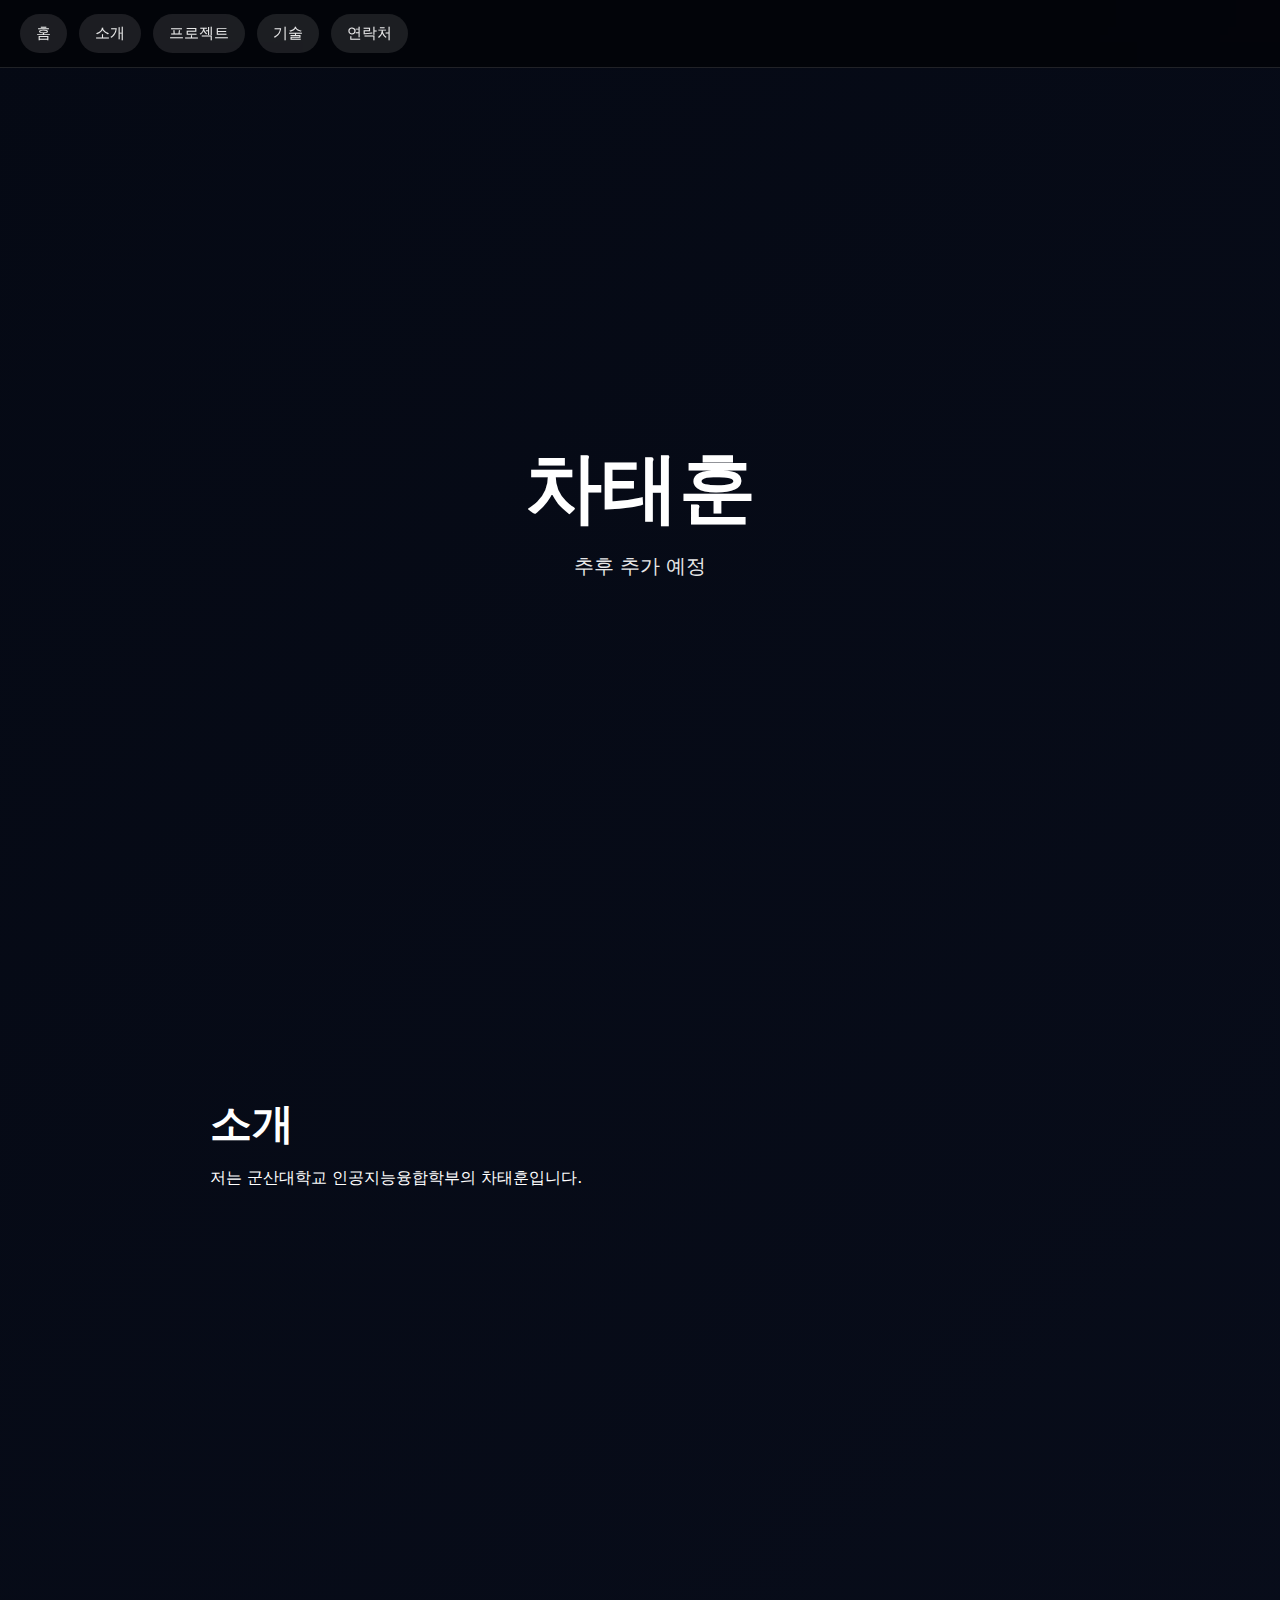
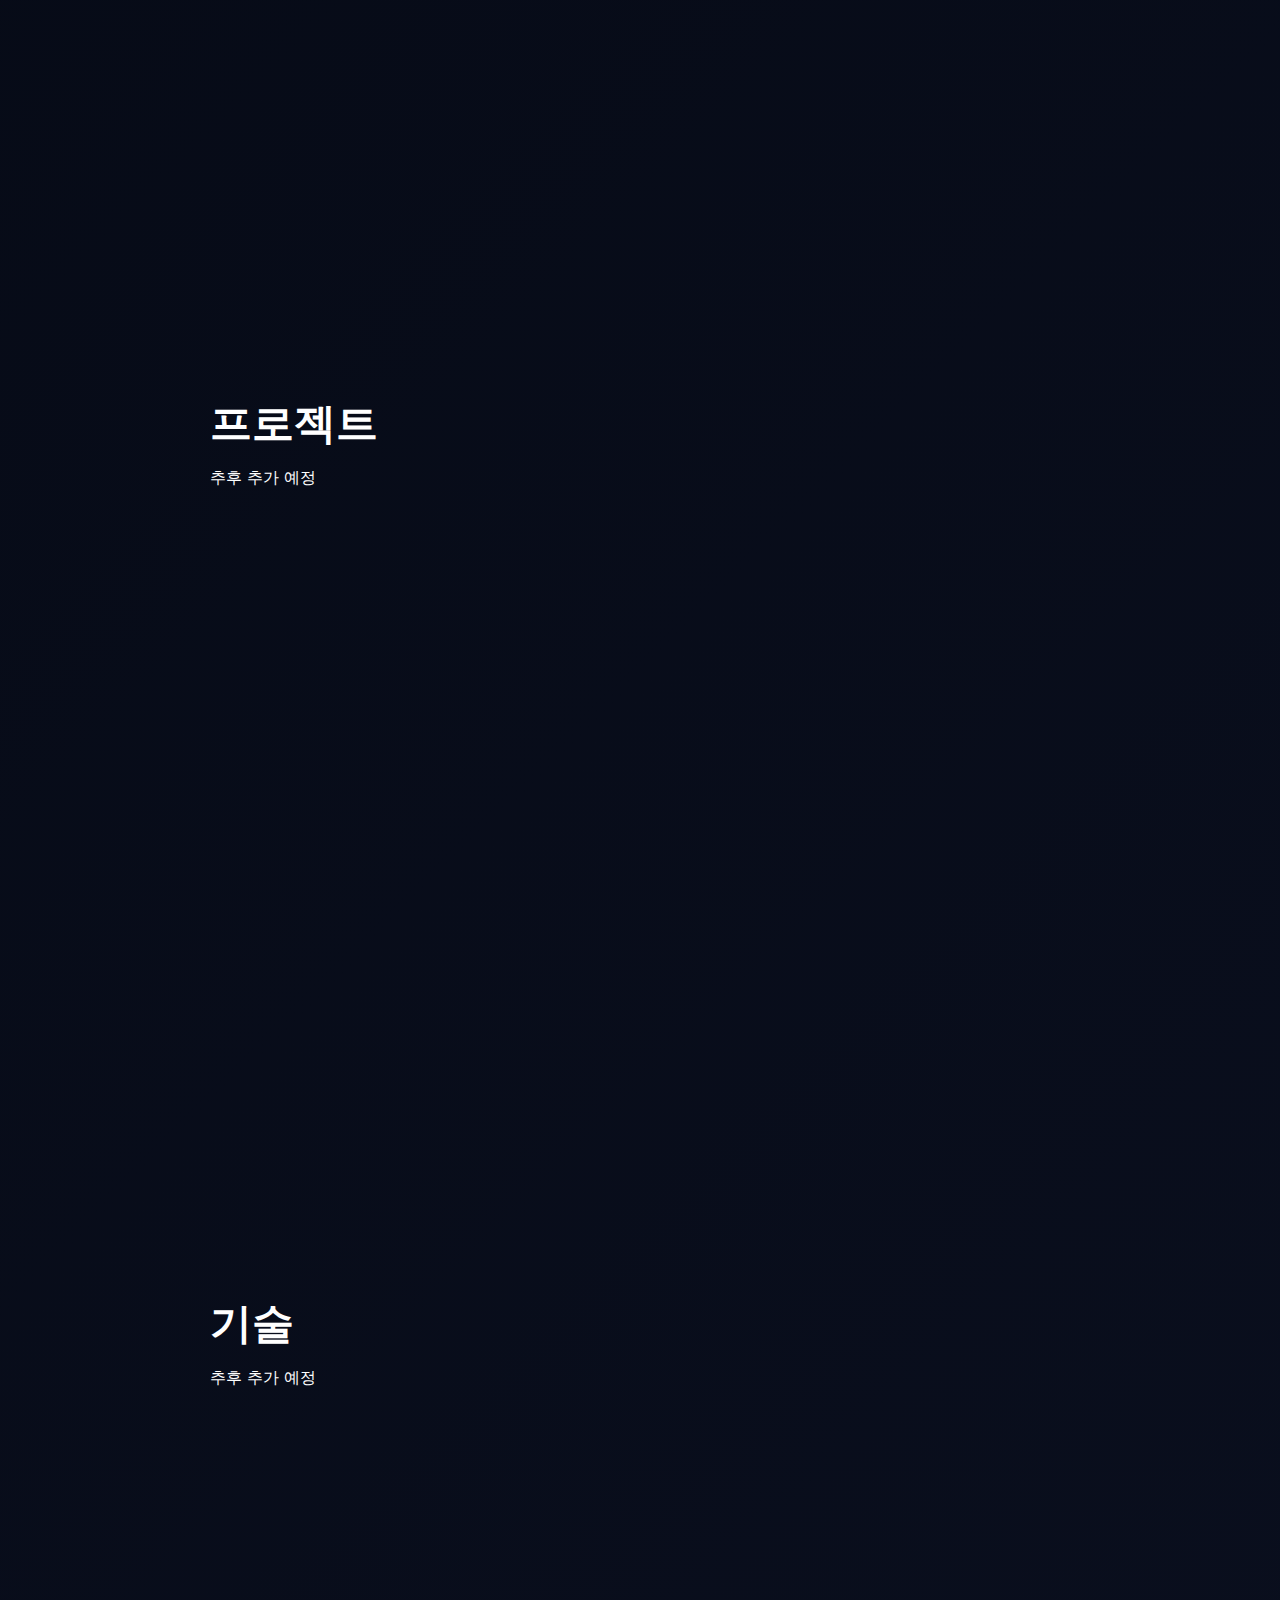
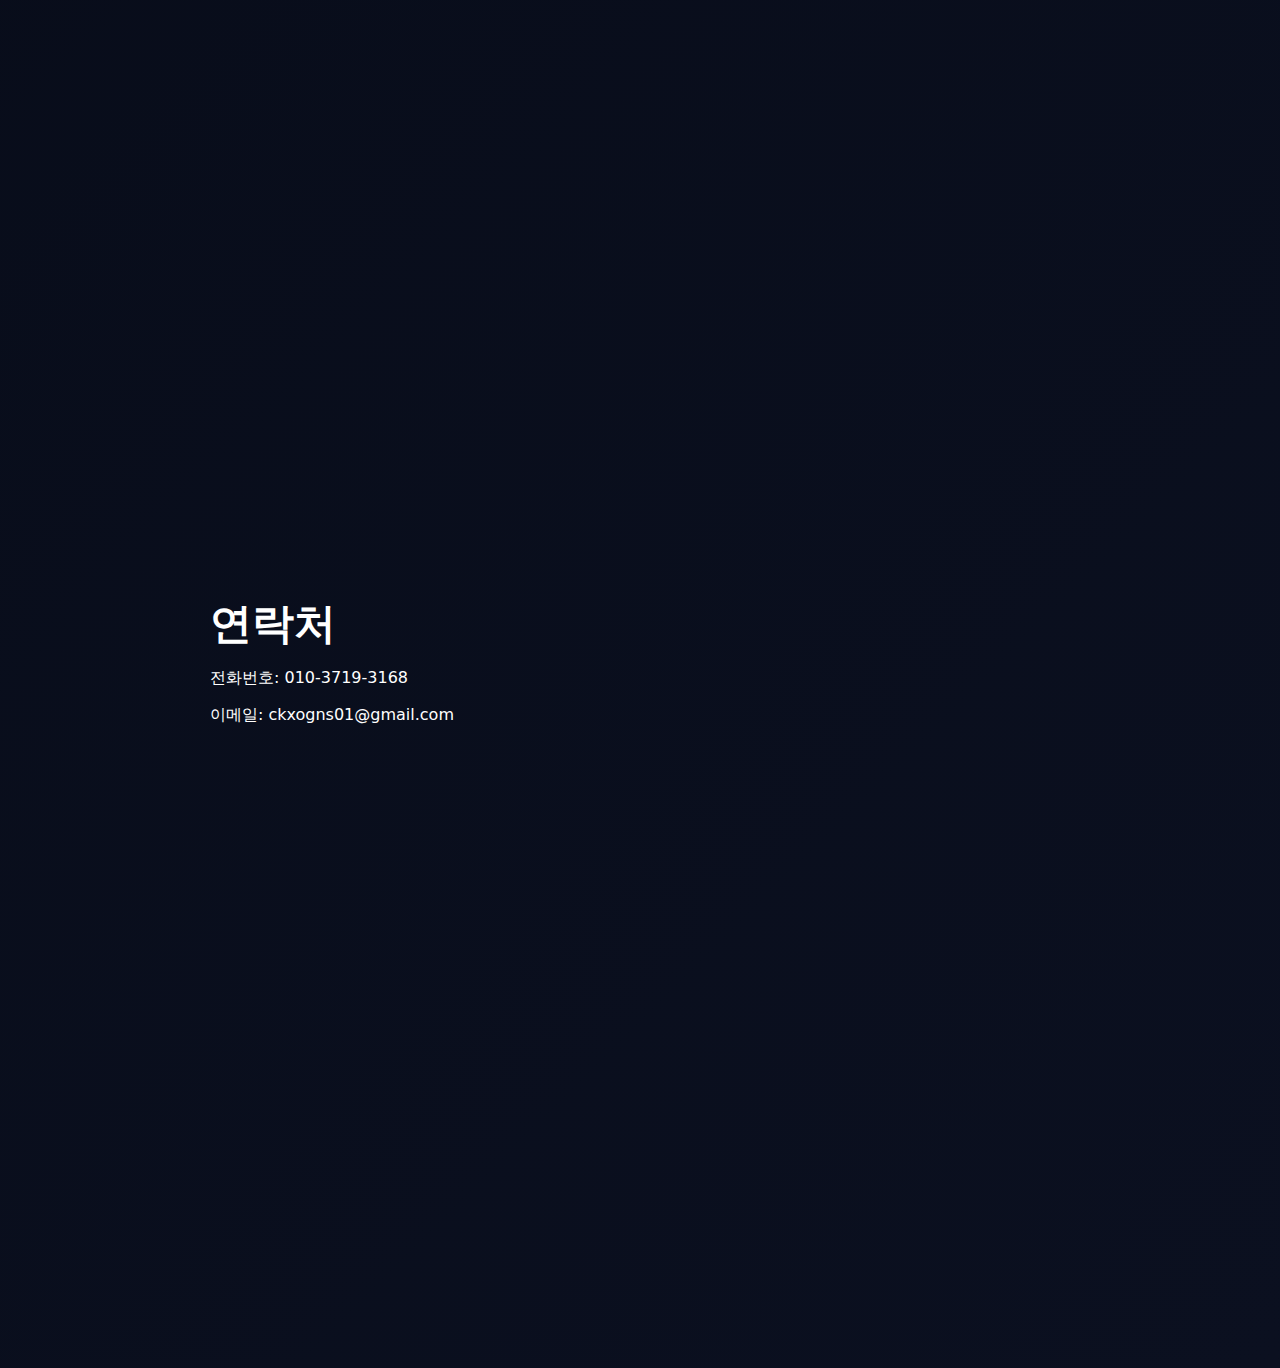
<file: index.html>
<!doctype html>
<html lang="ko">
<head>
  <meta charset="utf-8" />
  <meta name="viewport" content="width=device-width, initial-scale=1" />
  <title>Personal Portfolio</title>
  <link rel="stylesheet" href="style.css" />
</head>
<body>

  <header class="top">
    <nav class="toc-horizontal-left">
      <a href="#home" class="toc-link">홈</a>
      <a href="#s1" class="toc-link">소개</a>
      <a href="#s2" class="toc-link">프로젝트</a>
      <a href="#s3" class="toc-link">기술</a>
      <a href="#s4" class="toc-link">연락처</a>
    </nav>
  </header>

  <main>

    <section id="home" class="hero">
      <div class="hero-inner">
        <h1 class="hero-title">차태훈</h1>
        <p class="hero-sub">추후 추가 예정</p>
      </div>
    </section>


    <section id="s1">
      <h1 class="has-note" data-note="Who am I">소개</h1>
      <p>저는 군산대학교 인공지능융합학부의 차태훈입니다.</p>
    </section>

    <section id="s2">
      <h1 class="has-note" data-note="Project">프로젝트</h1>
      <p>추후 추가 예정</p>
    </section>

    <section id="s3">
      <h1 class="has-note" data-note="skills">기술</h1>
      <p>추후 추가 예정</p>
    </section>

    <section id="s4">
      <h1 class="has-note" data-note="contact">연락처</h1>
      <p>전화번호: 010-3719-3168</p>
      <p>이메일: ckxogns01@gmail.com</p>
    </section>

  </main>

  <script>
    const header = document.querySelector("header.top");

    document.querySelectorAll(".toc-link").forEach(link => {
      link.addEventListener("click", e => {
        e.preventDefault();
        const section = document.querySelector(link.getAttribute("href"));
        if (!section) return;

        const heading = section.querySelector("h1") || section;
        const y =
          heading.getBoundingClientRect().top +
          window.scrollY -
          header.offsetHeight;

        window.scrollTo({ top: y, behavior: "smooth" });
      });
    });
    const root = document.documentElement;

    window.addEventListener("scroll", () => {
        const max = document.documentElement.scrollHeight - window.innerHeight;
        const t = Math.min(1, Math.max(0, window.scrollY / max));
        const g1 = `hsl(${220 + t * 40}, 60%, ${12 - t * 2}%)`;
        const g2 = `hsl(${240 + t * 40}, 65%, ${10 - t * 1.5}%)`;

        root.style.setProperty("--g1", g1);
        root.style.setProperty("--g2", g2);
        });
  </script>

</body>
</html>
</file>
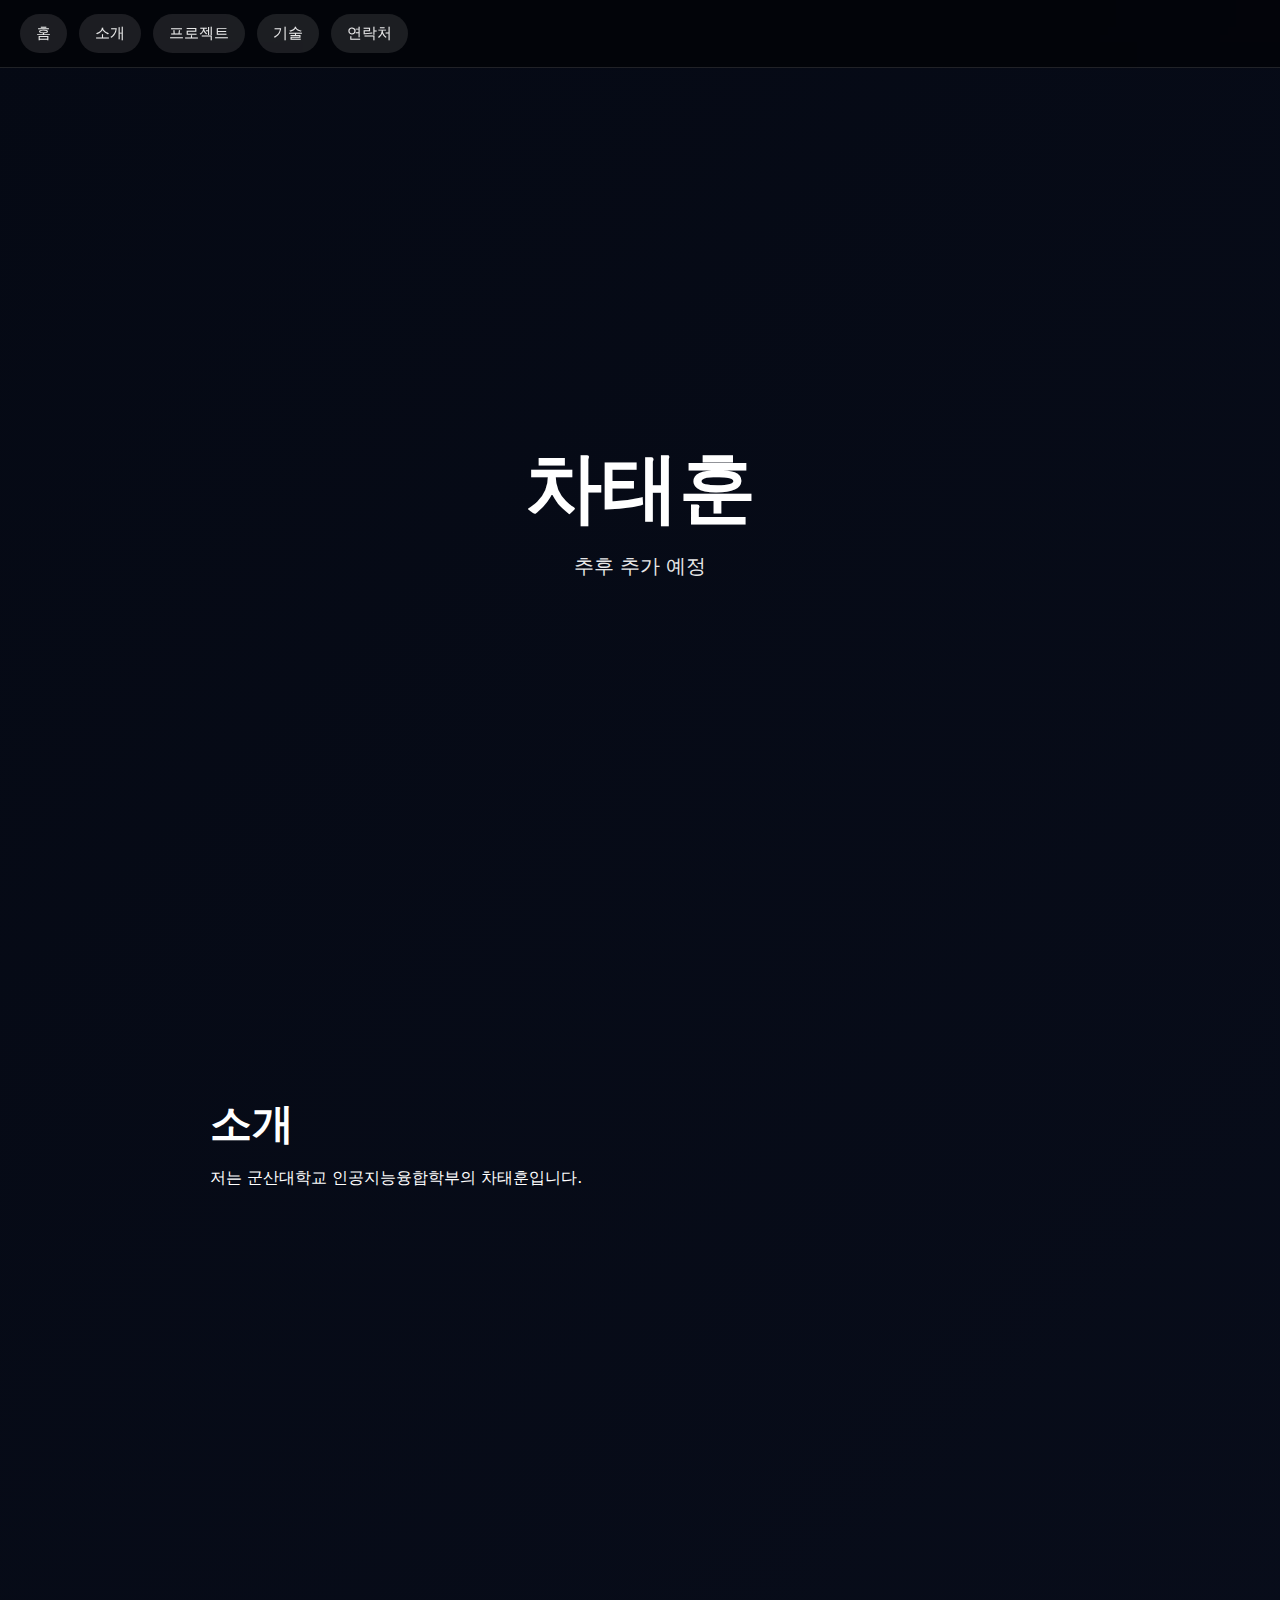
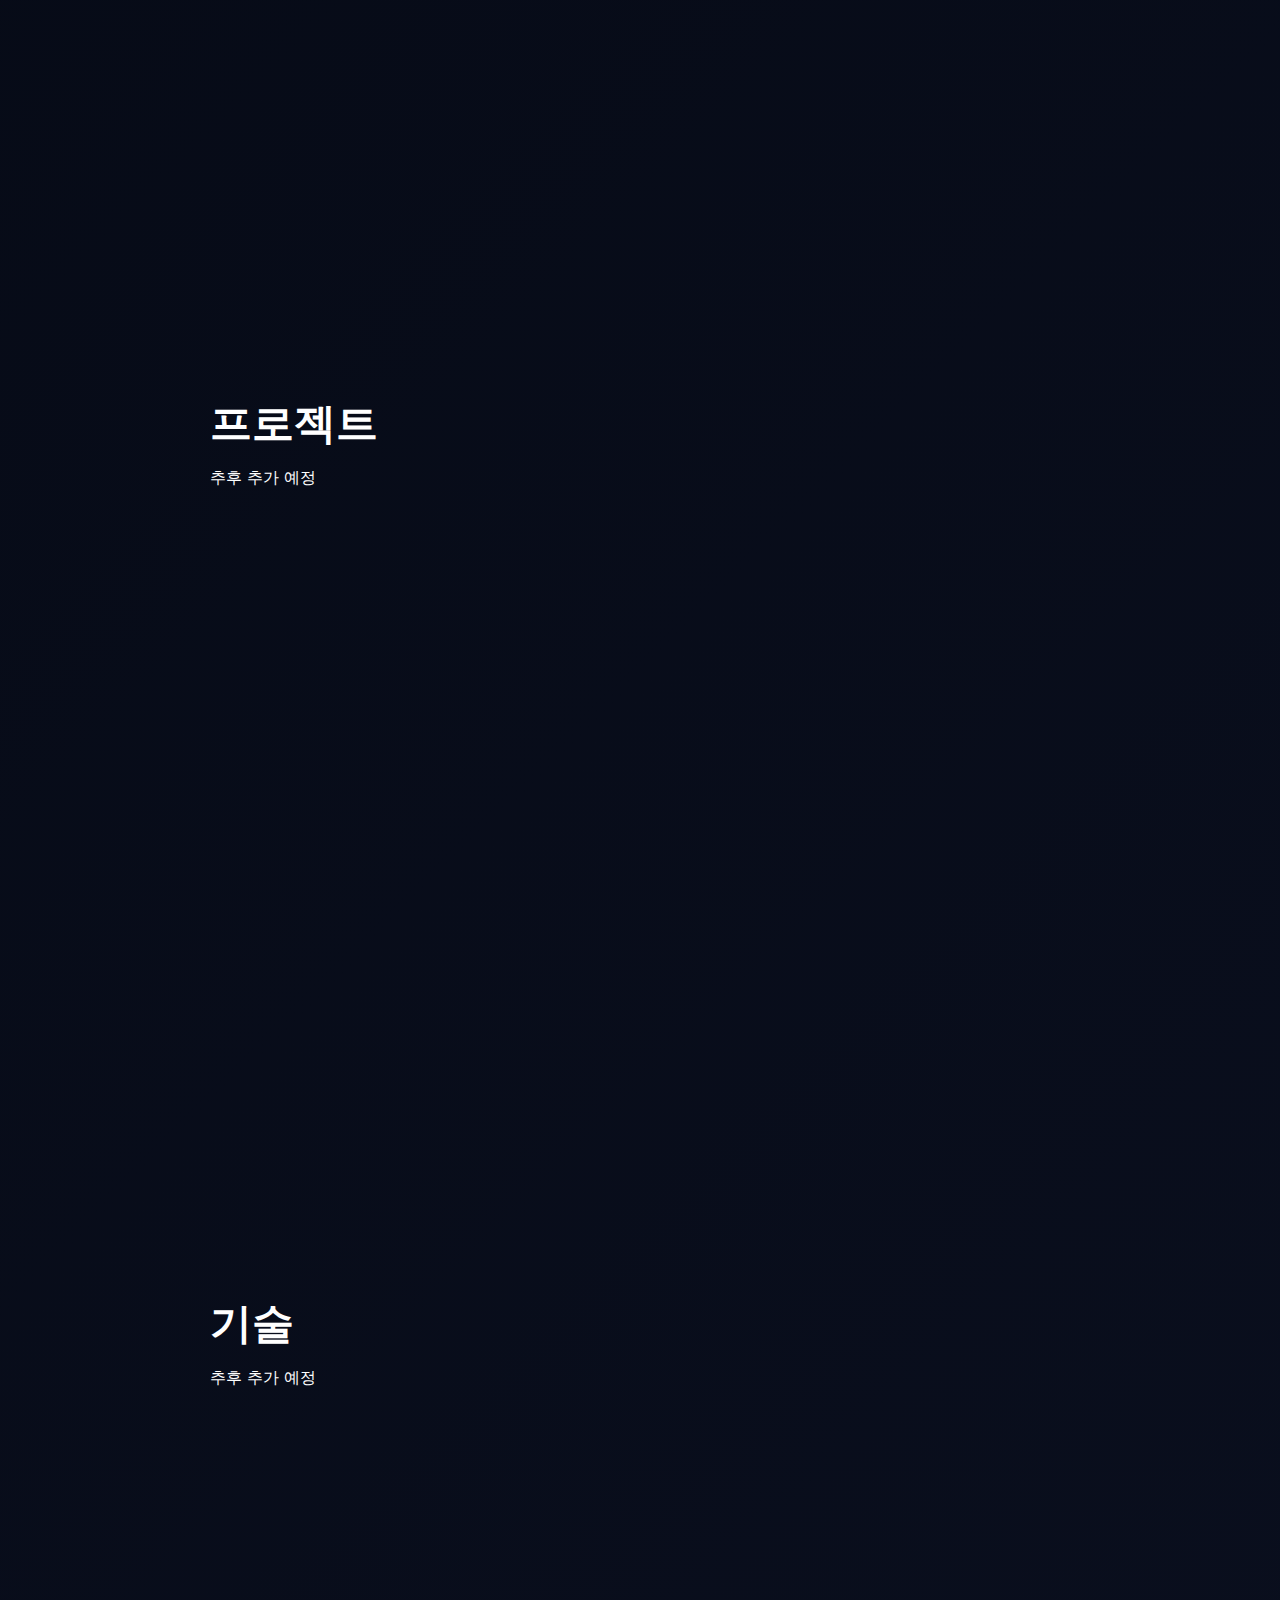
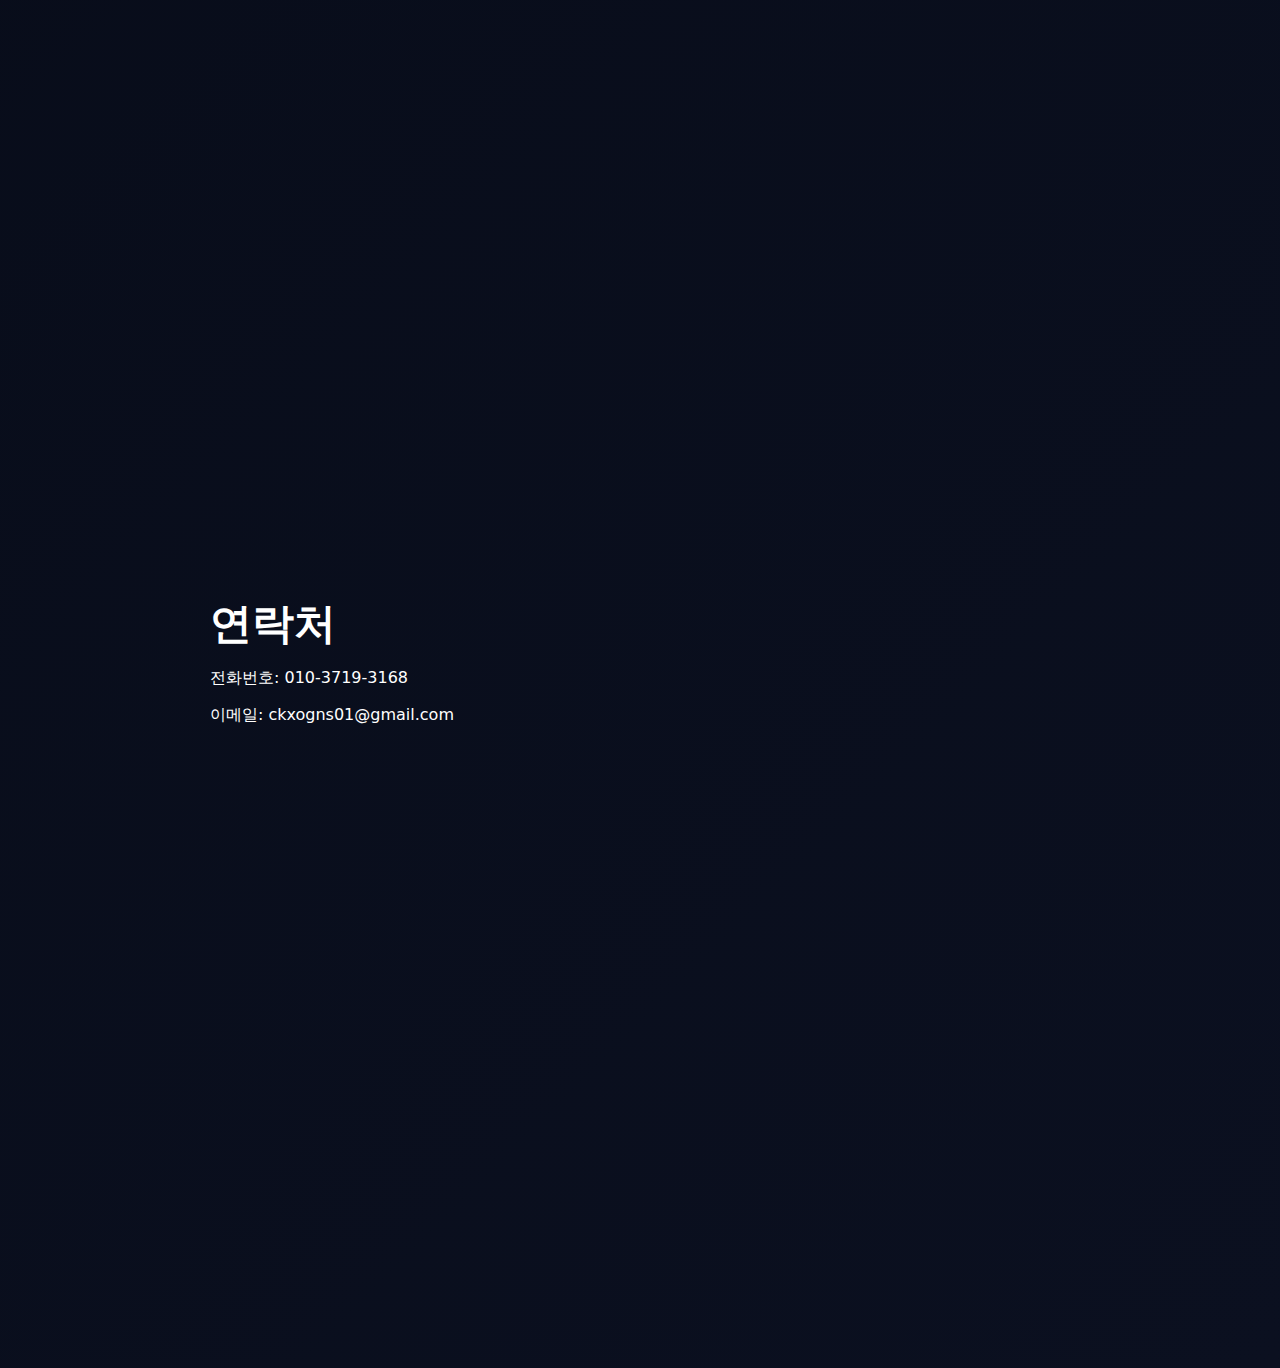
<file: 2500182 차태훈.html>
<!doctype html>
<html lang="ko">
<head>
  <meta charset="utf-8" />
  <meta name="viewport" content="width=device-width, initial-scale=1" />
  <title>Personal Portfolio</title>
  <link rel="stylesheet" href="style.css" />
</head>
<body>

  <!-- 상단 헤더 + 목차 -->
  <header class="top">
    <nav class="toc-horizontal-left">
      <a href="#home" class="toc-link">홈</a>
      <a href="#s1" class="toc-link">소개</a>
      <a href="#s2" class="toc-link">프로젝트</a>
      <a href="#s3" class="toc-link">기술</a>
      <a href="#s4" class="toc-link">연락처</a>
    </nav>
  </header>

  <main>

    <!-- Hero (첫 화면) -->
    <section id="home" class="hero">
      <div class="hero-inner">
        <h1 class="hero-title">차태훈</h1>
        <p class="hero-sub">추후 추가 예정</p>
      </div>
    </section>

    <!-- 소개 -->
    <section id="s1">
      <h1 class="has-note" data-note="Who am I">소개</h1>
      <p>저는 군산대학교 인공지능융합학부의 차태훈입니다.</p>
    </section>

    <!-- 프로젝트 -->
    <section id="s2">
      <h1 class="has-note" data-note="Project">프로젝트</h1>
      <p>추후 추가 예정</p>
    </section>

    <!-- 기술 -->
    <section id="s3">
      <h1 class="has-note" data-note="skills">기술</h1>
      <p>추후 추가 예정</p>
    </section>

    <!-- 연락처 -->
    <section id="s4">
      <h1 class="has-note" data-note="contact">연락처</h1>
      <p>전화번호: 010-3719-3168</p>
      <p>이메일: ckxogns01@gmail.com</p>
    </section>

  </main>

  <script>
    /* 목차 클릭 시 h1이 헤더 바로 아래로 오게 */
    const header = document.querySelector("header.top");

    document.querySelectorAll(".toc-link").forEach(link => {
      link.addEventListener("click", e => {
        e.preventDefault();
        const section = document.querySelector(link.getAttribute("href"));
        if (!section) return;

        const heading = section.querySelector("h1") || section;
        const y =
          heading.getBoundingClientRect().top +
          window.scrollY -
          header.offsetHeight;

        window.scrollTo({ top: y, behavior: "smooth" });
      });
    });
    /* ===== 스크롤 시 배경 색 변화 ===== */
    const root = document.documentElement;

    window.addEventListener("scroll", () => {
        const max = document.documentElement.scrollHeight - window.innerHeight;
        const t = Math.min(1, Math.max(0, window.scrollY / max));

    // 어두운 계열에서만 천천히 변화
        const g1 = `hsl(${220 + t * 40}, 60%, ${12 - t * 2}%)`;
        const g2 = `hsl(${240 + t * 40}, 65%, ${10 - t * 1.5}%)`;

        root.style.setProperty("--g1", g1);
        root.style.setProperty("--g2", g2);
        });
  </script>

</body>
</html>
</file>
<file: style.css>
:root{
  --g1: #050914;
  --g2: #0b1020;
}

*{ box-sizing: border-box; }
html{ scroll-behavior: smooth; }

body{
  margin: 0;
  font-family: system-ui, -apple-system, "Segoe UI", Roboto, "Noto Sans KR", sans-serif;
  color: white;
  background: linear-gradient(135deg, var(--g1), var(--g2));
}

header.top{
  position: sticky;
  top: 0;
  z-index: 100;
  padding: 14px 20px;
  background: rgba(0,0,0,.55);
  backdrop-filter: blur(10px);
  border-bottom: 1px solid rgba(255,255,255,.12);
}

.toc-horizontal-left{
  display: flex;
  gap: 12px;
}

.toc-link{
  text-decoration: none;
  color: rgba(255,255,255,.9);
  padding: 10px 16px;
  border-radius: 999px;
  background: rgba(255,255,255,.1);
  font-size: 15px;
}

.toc-link:hover{
  background: rgba(255,255,255,.2);
}

.hero{
  min-height: 100vh;
  display: grid;
  place-items: center;
}

.hero-inner{
  text-align: center;
}

.hero-title{
  margin: 0;
  font-size: clamp(48px, 6vw, 80px);
  font-weight: 800;
}

.hero-sub{
  margin-top: 12px;
  font-size: 20px;
  opacity: .9;
}

.accent{ color: #4cffb3; }

section:not(.hero){
  min-height: 100vh;
  padding: 100px 20px 40px;
  max-width: 900px;
  margin: 0 auto;
}

section h1{
  font-size: 42px;
  margin-bottom: 12px;
}

.has-note{
  position: relative;
  cursor: help;
}

.has-note::after{
  content: attr(data-note);
  position: absolute;
  top: -42px;
  left: 0;
  padding: 8px 12px;
  font-size: 13px;
  background: rgba(0,0,0,.85);
  border-radius: 8px;
  opacity: 0;
  transition: .2s;
  pointer-events: none;
}

.has-note:hover::after{
  opacity: 1;
}
@media (max-width: 768px){

  .toc-horizontal-left{
    justify-content: center; 
    flex-wrap: wrap;           
  }

  .toc-link{
    font-size: 14px;
    padding: 8px 14px;
  }

  header.top{
    text-align: center;
  }
}
</file>
